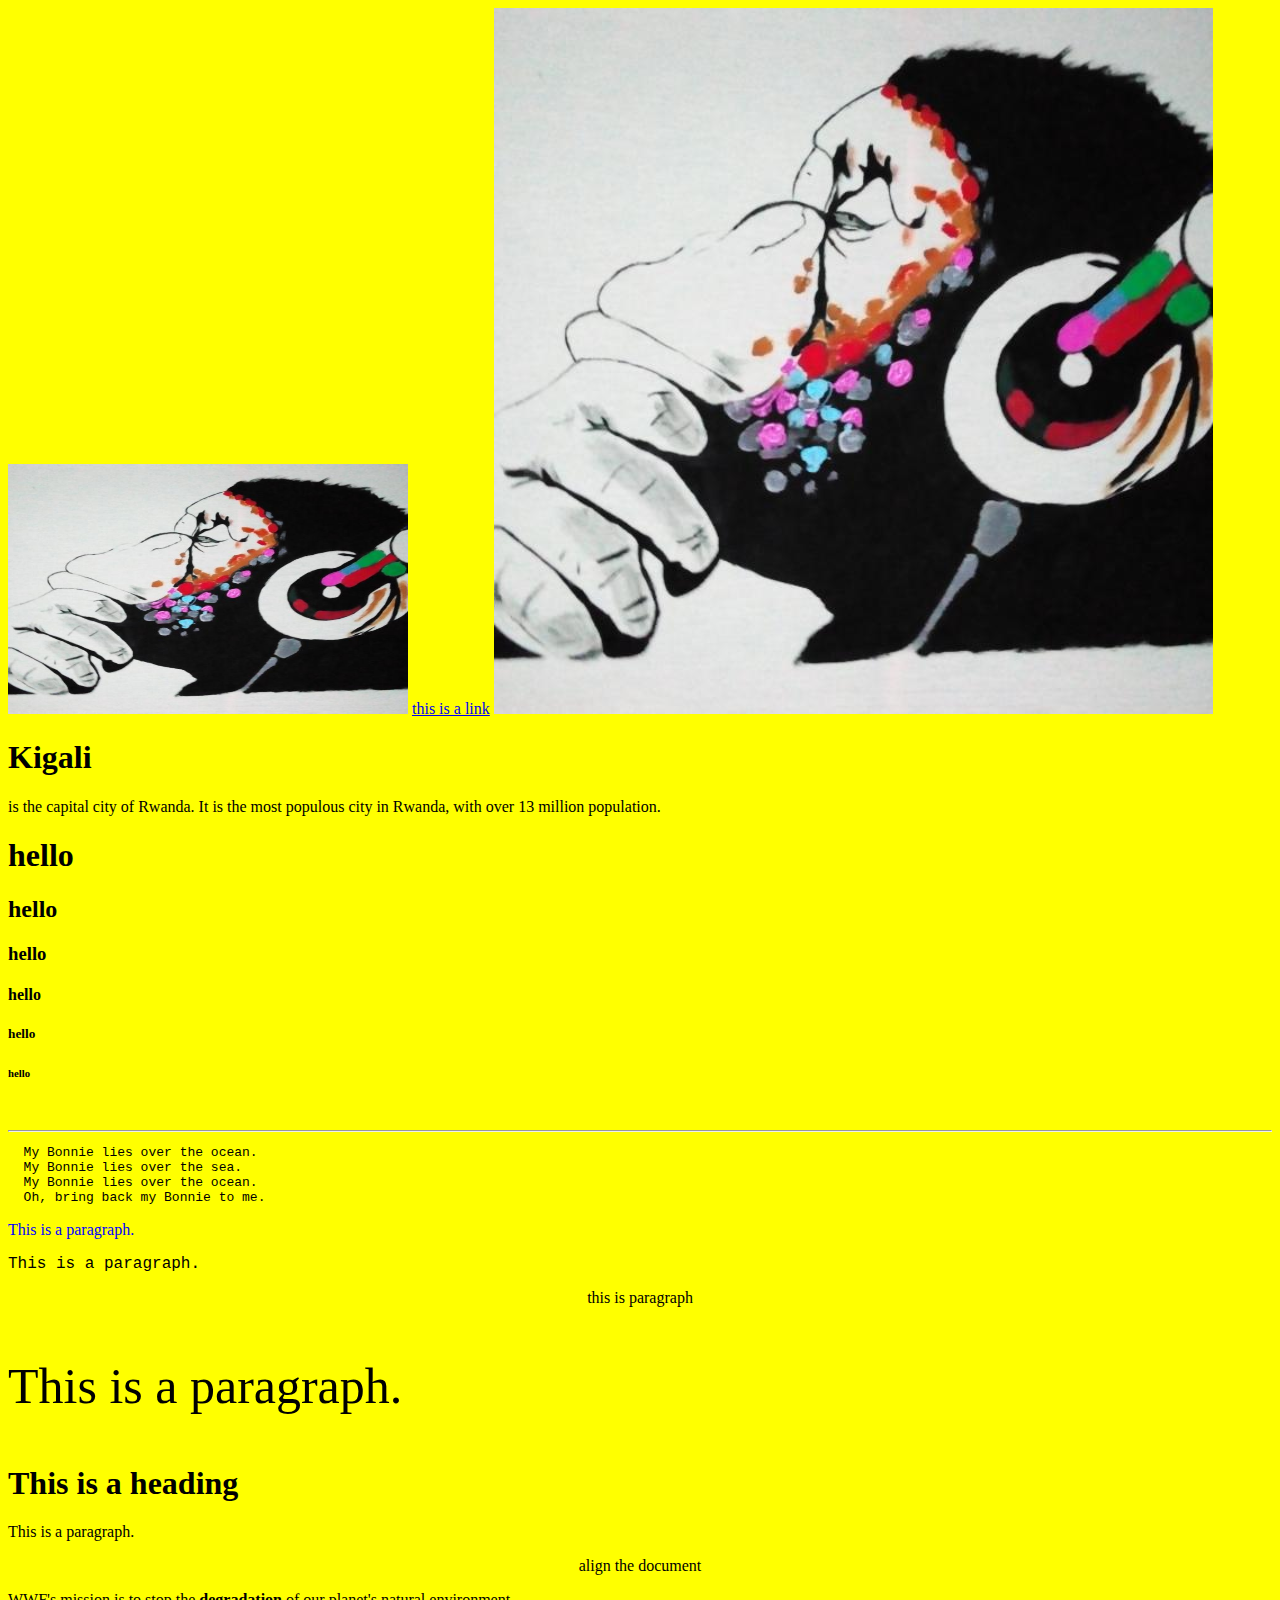
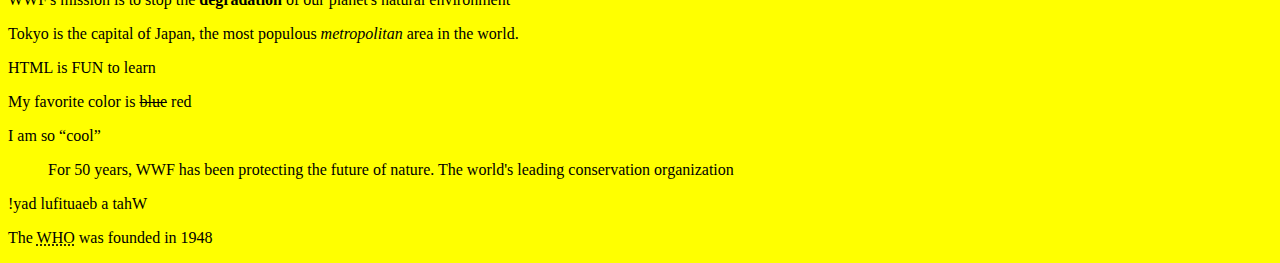
<file: assignment 2.html>
<!DOTYPE html>
<title>assignment of web design</title>
<body>
<img src="ikigagi.png" height="250" width="400"></img>
<a href="code1.html">this is a link</a>
<img src="ikigagi.png"></img>
<p><h1>Kigali</h1> is the capital city of Rwanda. It is the most populous city in Rwanda, with  over 13 million population.</p>
<h1>hello</h1>
<h2>hello</h2>
<h3>hello</h3>
<h4>hello</h4>
<h5>hello</h5>
<h6>hello</h6><br>
<hr>
<pre>
  My Bonnie lies over the ocean.
  My Bonnie lies over the sea.
  My Bonnie lies over the ocean.
  Oh, bring back my Bonnie to me.
</pre>
<p style="color:blue;">This is a paragraph.</p>
<p style="font-family:courier;">This is a paragraph.</p>
<p align="center">this is paragraph</p>
<p style="font-size:50px;">This is a paragraph.</p>
<body style="background-color:yellow;">
<h1>This is a heading</h1>
<p>This is a paragraph.</p></body>
<p style="text-align:center;">align the document</p>
<p>WWF's mission is to stop the <strong>degradation</strong> of our planet's natural environment</p>
<p>Tokyo is the capital of Japan, the most populous <em>metropolitan</em> area in the world.</p>
<p>HTML is <mark>FUN</mark> to learn</p>
<p>My favorite color is <del>blue</del> red</p>
<p> I am so <q>cool</q></p>
<blockquote cite="http://www.worldwildlife.org/who/index.html">
For 50 years, WWF has been protecting the future of nature. The world's leading conservation organization</blockquote>
<bdo dir="rtl">What a beautiful day!</bdo>
<p>The <abbr title="World Health Organization"> WHO</abbr> was founded in 1948</p>
</body>
</html>
</file>
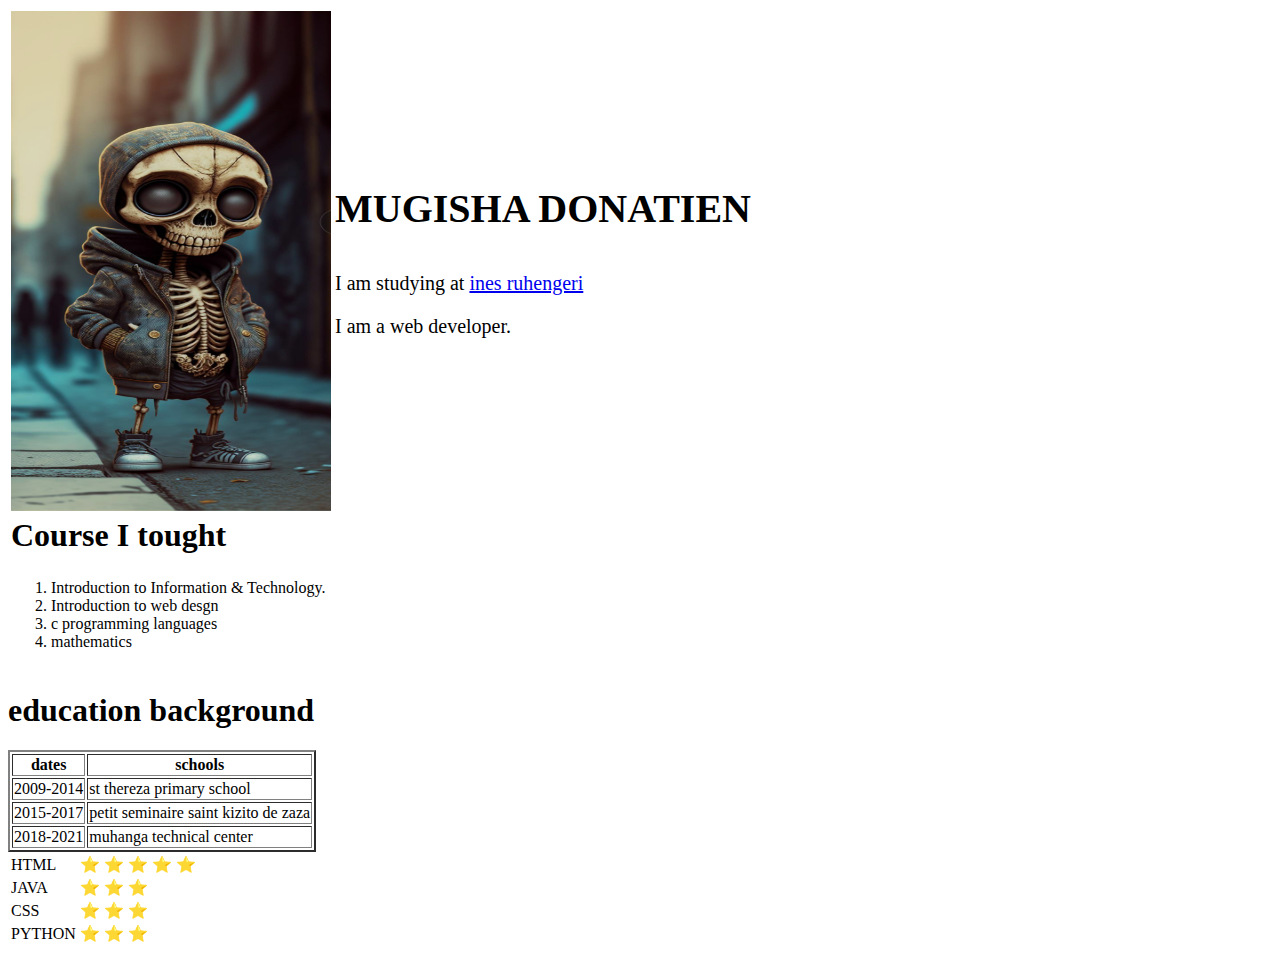
<file: assignment 4.html>
<DOC!TYPE html>
<html>
<head>
<title>my cv and resumes</title>
<meta charset="utf-8">
<meta name="viewpoint" content="width=device-width, initial-scale=1">
</head>
<body>
<table border="0">
	<tr>
		<td><img src="cv.jpg" width="320px" height="500px"></td>

		<td><p style="font-size: 40px;"><b>MUGISHA DONATIEN</b></p>
			<p style="font-size: 20px;">I am studying at <a href="ines.ac.rw">ines ruhengeri</a></p>
			<p style="font-size: 20px;">I am a web developer.</p>
		</td>
	</tr>
</table>
<table border="0">
	<tr>
		<td><h1><b>Course I tought</b></h1></td>
	</tr>
	<tr>
		<td>
			<ol>
				<li>Introduction to Information & Technology.</li>
				<li>Introduction to web desgn</li>
				<li>c programming languages</li>
				<li>mathematics</li>
			</ol>
		</td>
	</tr>
</table>
<table border="2">
	<h1><b>education background</b></h1>
	<tr>
		<th>dates</th>
		<th>schools</th>
	</tr>
	<tr>
		<td>2009-2014</td>
		<td>st thereza primary school</td>
	</tr>
	<tr>
		<td>2015-2017</td>
		<td> petit seminaire saint kizito de zaza</td>
	</tr>
	<tr>
		<td>2018-2021</td>
		<td>muhanga technical center</td>
	</tr>
</table>
<table boarder="1">
	<tr>
		<td>HTML</td>
		<td>&#11088</td>
		<td>&#11088</td>
		<td>&#11088</td>
		<td>&#11088</td>
		<td>&#11088</td>
	</tr>
    <tr>
		<td>JAVA</td>
		<td>&#11088</td>
		<td>&#11088</td>
		<td>&#11088</td>

</tr>
<tr>
	<td>CSS</td>
		<td>&#11088</td>
		<td>&#11088</td>
		<td>&#11088</td>
</tr>
<tr>
		<td>PYTHON</td>
		<td>&#11088</td>
		<td>&#11088</td>
        <td>&#11088</td>
</tr>
</body>
</html>
</file>
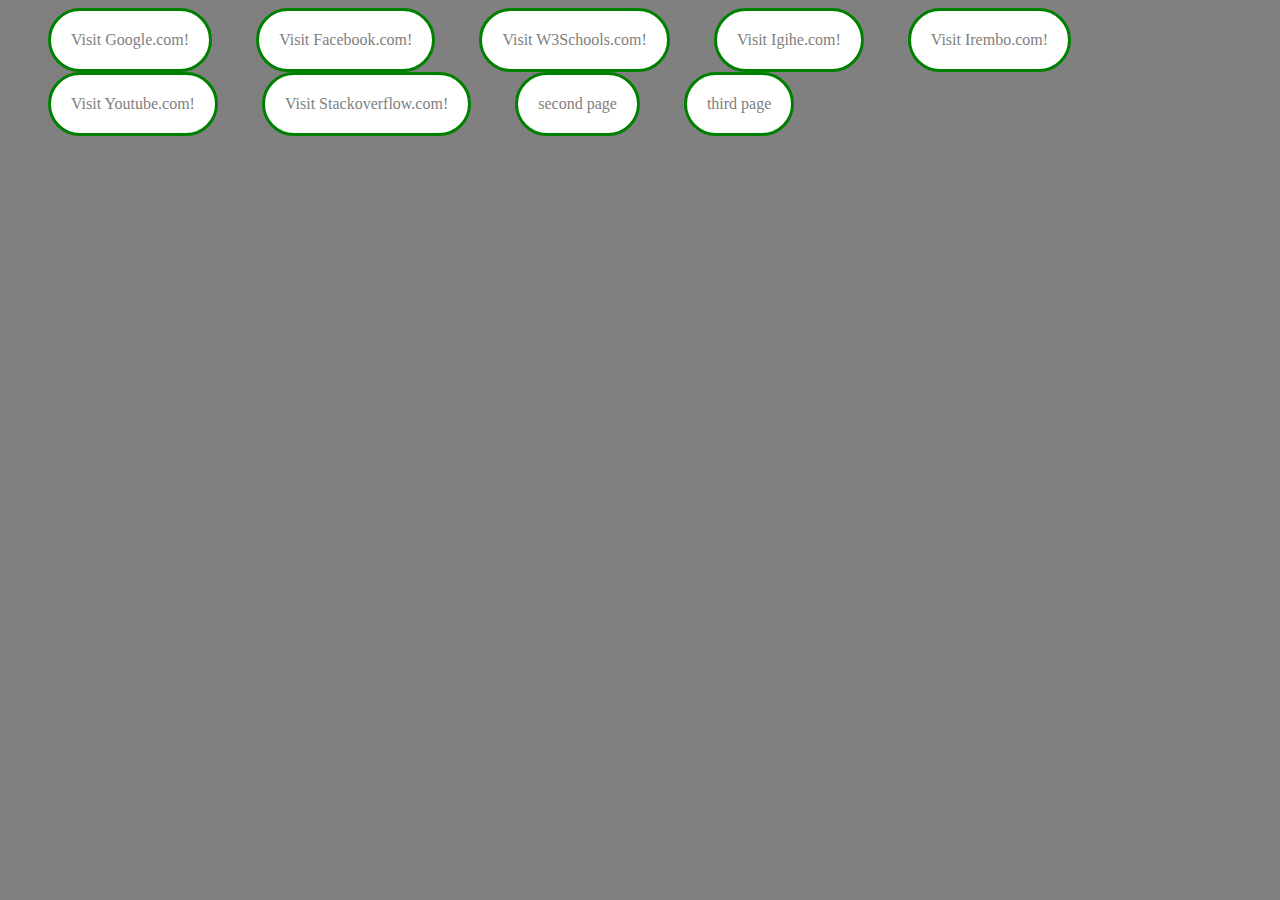
<file: assignment 5.html>
<!DOCTYPE html>
<html>
<head>
	<meta charset="utf-8">
	<meta name="viewport" content="width=device-width, initial-scale=1">
	<title>Assigniment</title>
	<style type="text/css">

a {
  color: hotpink;
  text-decoration: none;
  background-color:darkgreen;
  color:gray;
  padding: 14px 25px;
  text-align: center;
 display: inline-block;
 padding:20px;
 margin-left:40px;
 border-radius:50px;
 font-style:Copperplate Gothic Bold;
}


a:link, a:visited {
  background-color: white;
  border: 3px solid green;
  text-align: center;
  text-decoration: none;
  display: inline-block;
}


a:hover, a:active {
  background-color:black;
}
		</style>
</head>
<body bgcolor="gray">


	<a href="https://www.google.com/">Visit Google.com!</a>
	<a href="https://www.w3schools.com/">Visit Facebook.com!</a>
	<a href="https://www.w3schools.com/">Visit W3Schools.com!</a>
	<a href="https://www.w3schools.com/">Visit Igihe.com!</a>
	<a href="https://www.w3schools.com/">Visit Irembo.com!</a>
	<a href="https://www.w3schools.com/">Visit Youtube.com!</a>
	<a href="https://www.w3schools.com/">Visit Stackoverflow.com!</a>
	<a href="second page.html">second page</a>
<a href="thridpage.html">third page</a>
</body>
</html>
</file>
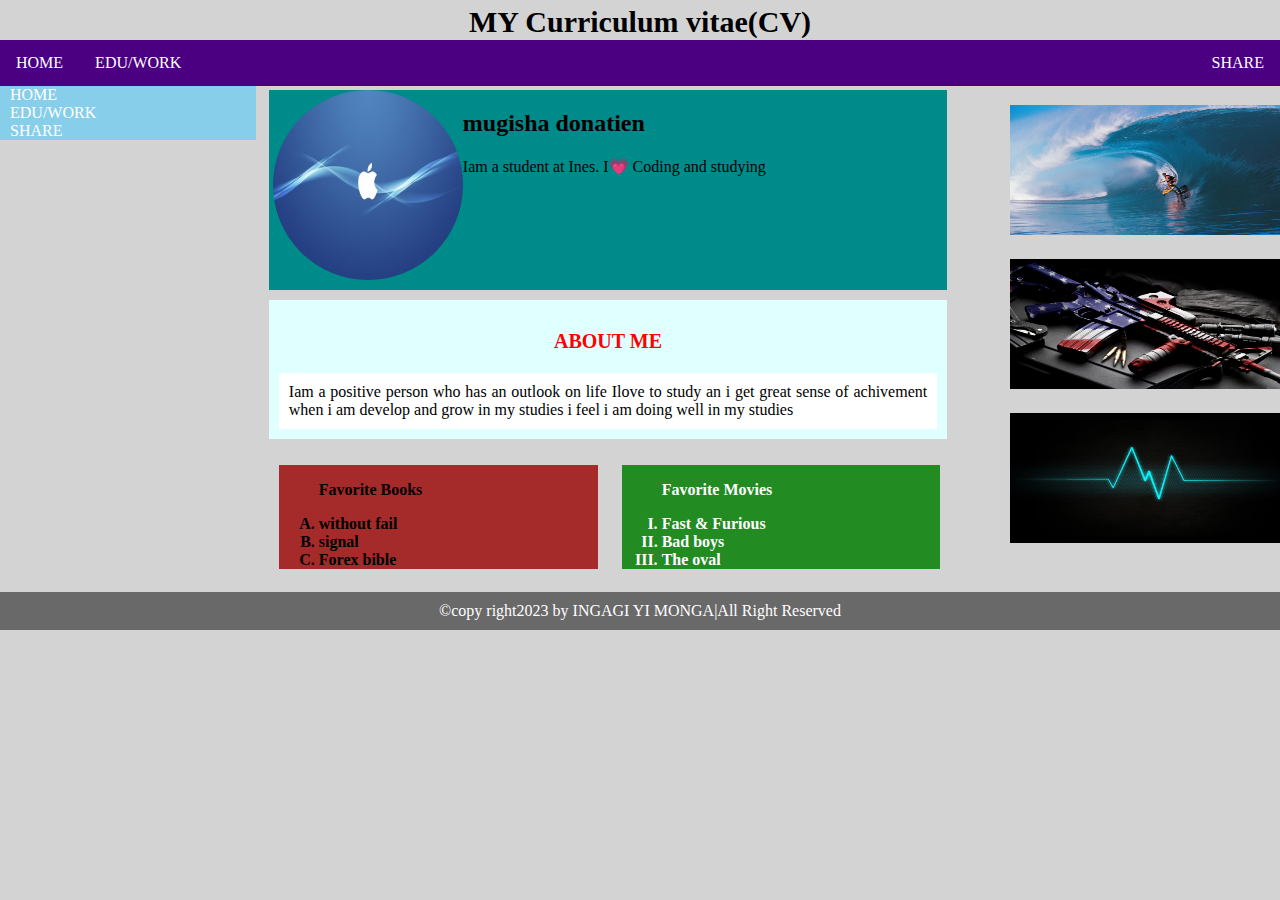
<file: assignment 6.html>
<!DOCTYPE html>
<html>
<head>
	<meta charset="utf-8">
	<meta name="viewport" content="width=device-width, initial-scale=1">
	<title>MY Page</title>
	<link rel="stylesheet" type="text/css" href="style.css">
</head>
<body>
<div class="header"><p> MY Curriculum vitae(CV)</p></div>
<nav class="horizontal">
	<ul id="nav_ul">
		<li><a href="para.html">HOME</a></li>
		<li><a href="static.html">EDU/WORK</a></li>
		<li style="float: right;"><a href="shade.html">SHARE</a></li>
		
	</ul>
</nav>
<nav class="aside">
	<ul>
		<li><a href="para.html">HOME</a></li>
		<li><a href="static.html">EDU/WORK</a></li>
		<li><a href="shade.html">SHARE</a></li>
		
	</ul>
</nav>
<div class="fprofile"> <img src="ipo.jpg" class="profile"><h2>mugisha donatien</h2> <p>Iam a student at Ines. I&#128151; Coding and studying</p></div>
<div class="about"> <p style="text-align: center; color: red; font-weight: bold; font-size: 20px;">ABOUT ME</p> <div style="background-color: white; padding: 10px;"> 
Iam a positive person who has an outlook on life Ilove to study 
an i get great sense of achivement when i am develop and grow in my studies
i feel i am doing well in my studies
</div></div>
<div class="lis">
	<ol class="fst">
		<p>Favorite Books</p>
		<li>without fail</li>
		<li>signal</li>
		<li>Forex bible</li>
	</ol>
	
	<ol class="scd"><p>Favorite Movies</p>
		<li>Fast & Furious</li>
		<li>Bad boys</li>
		<li>The oval</li>
	</ol>
</div>

<div id="lol">

<img src="13.jpg" id="kk">
<img src="23.jpg" id="kkk">
<img src="15.jpg" id="kkhh">
</div>

<footer>&copy;copy right2023 by INGAGI YI MONGA|All Right Reserved</footer>
</body>
</html>
</file>
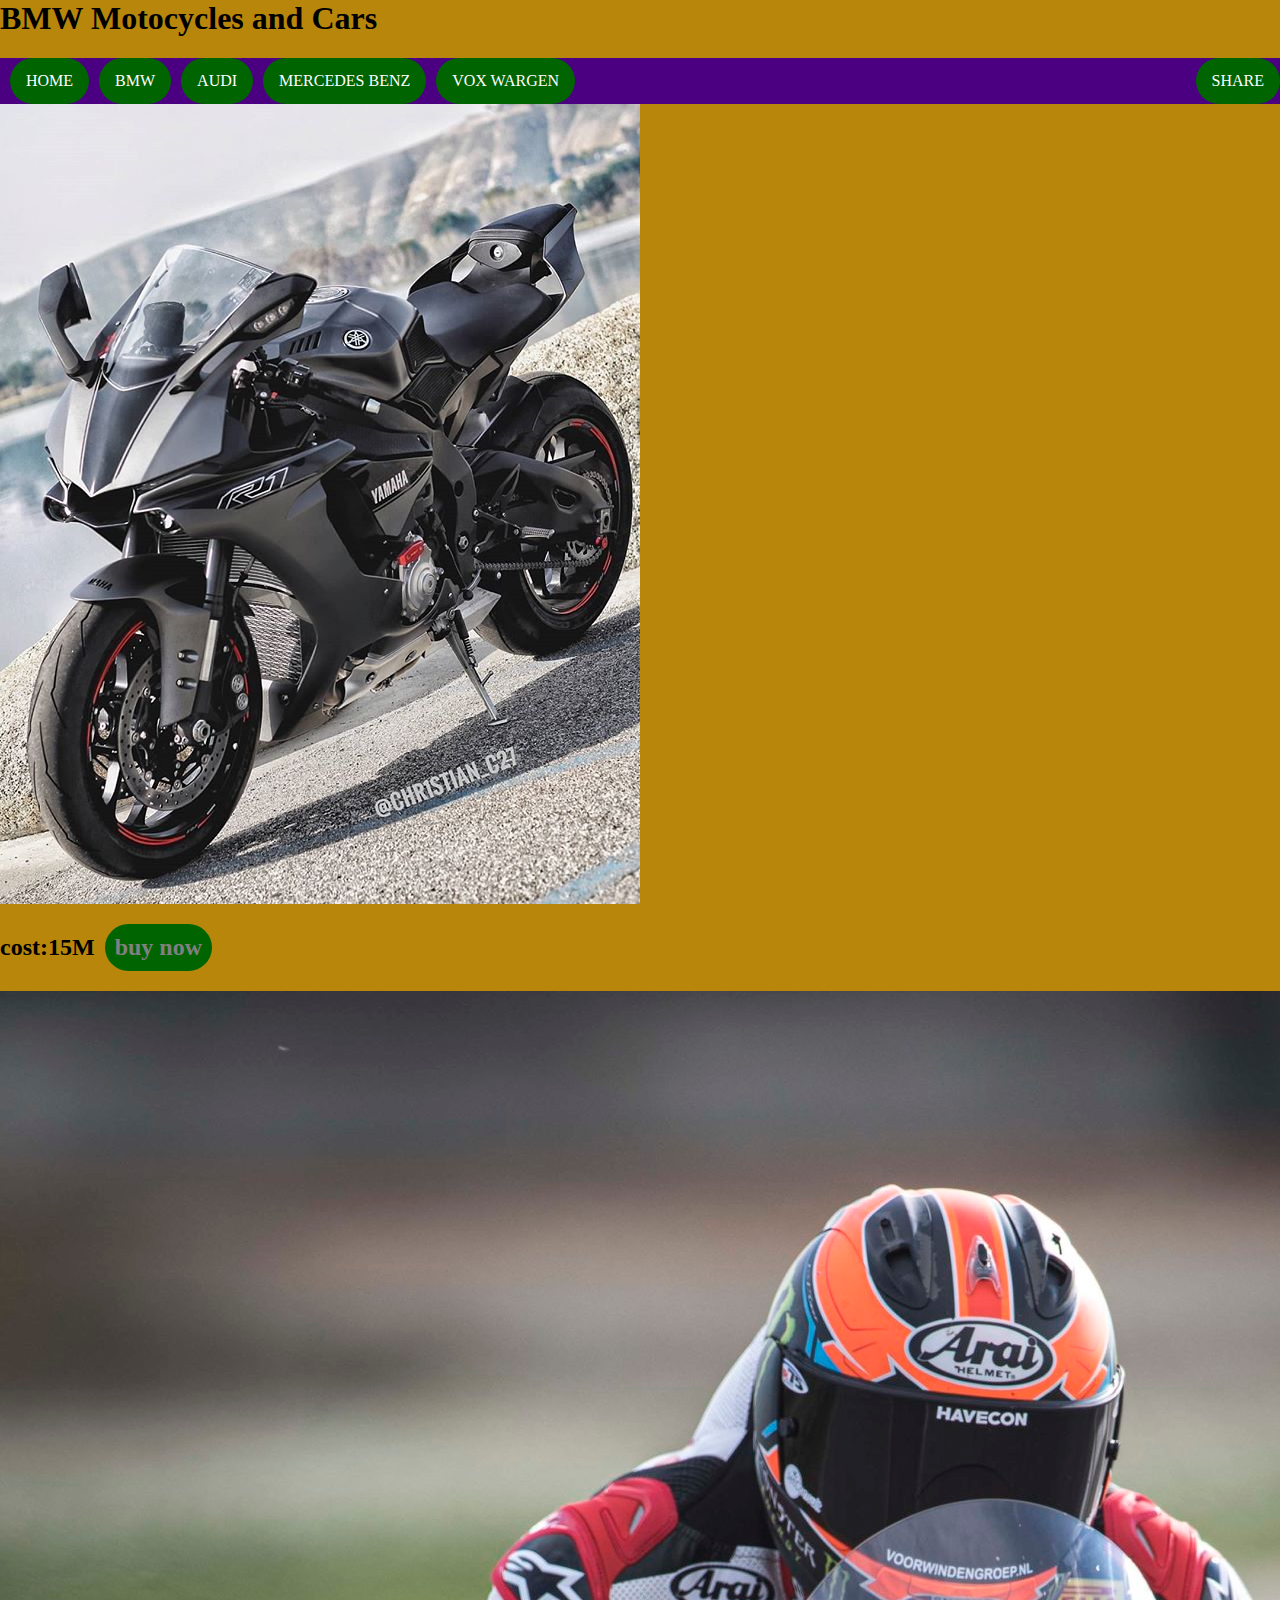
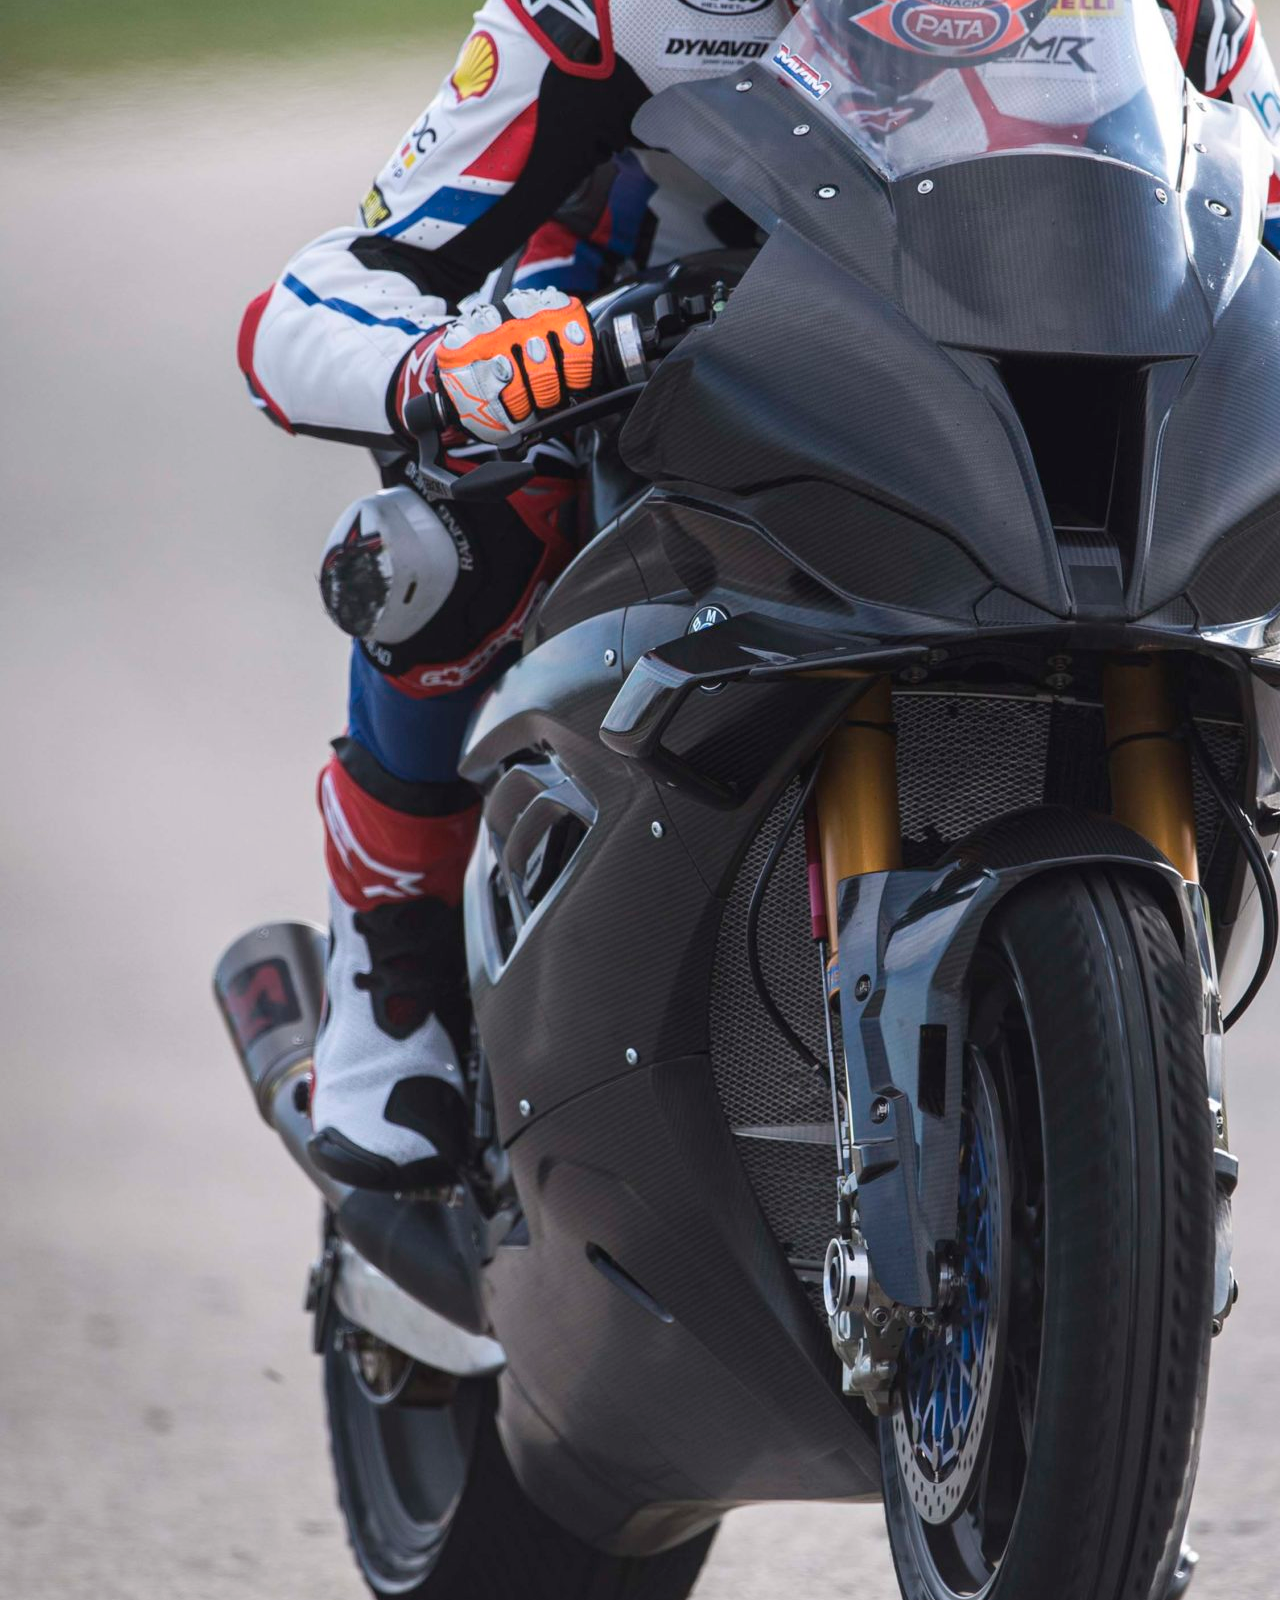
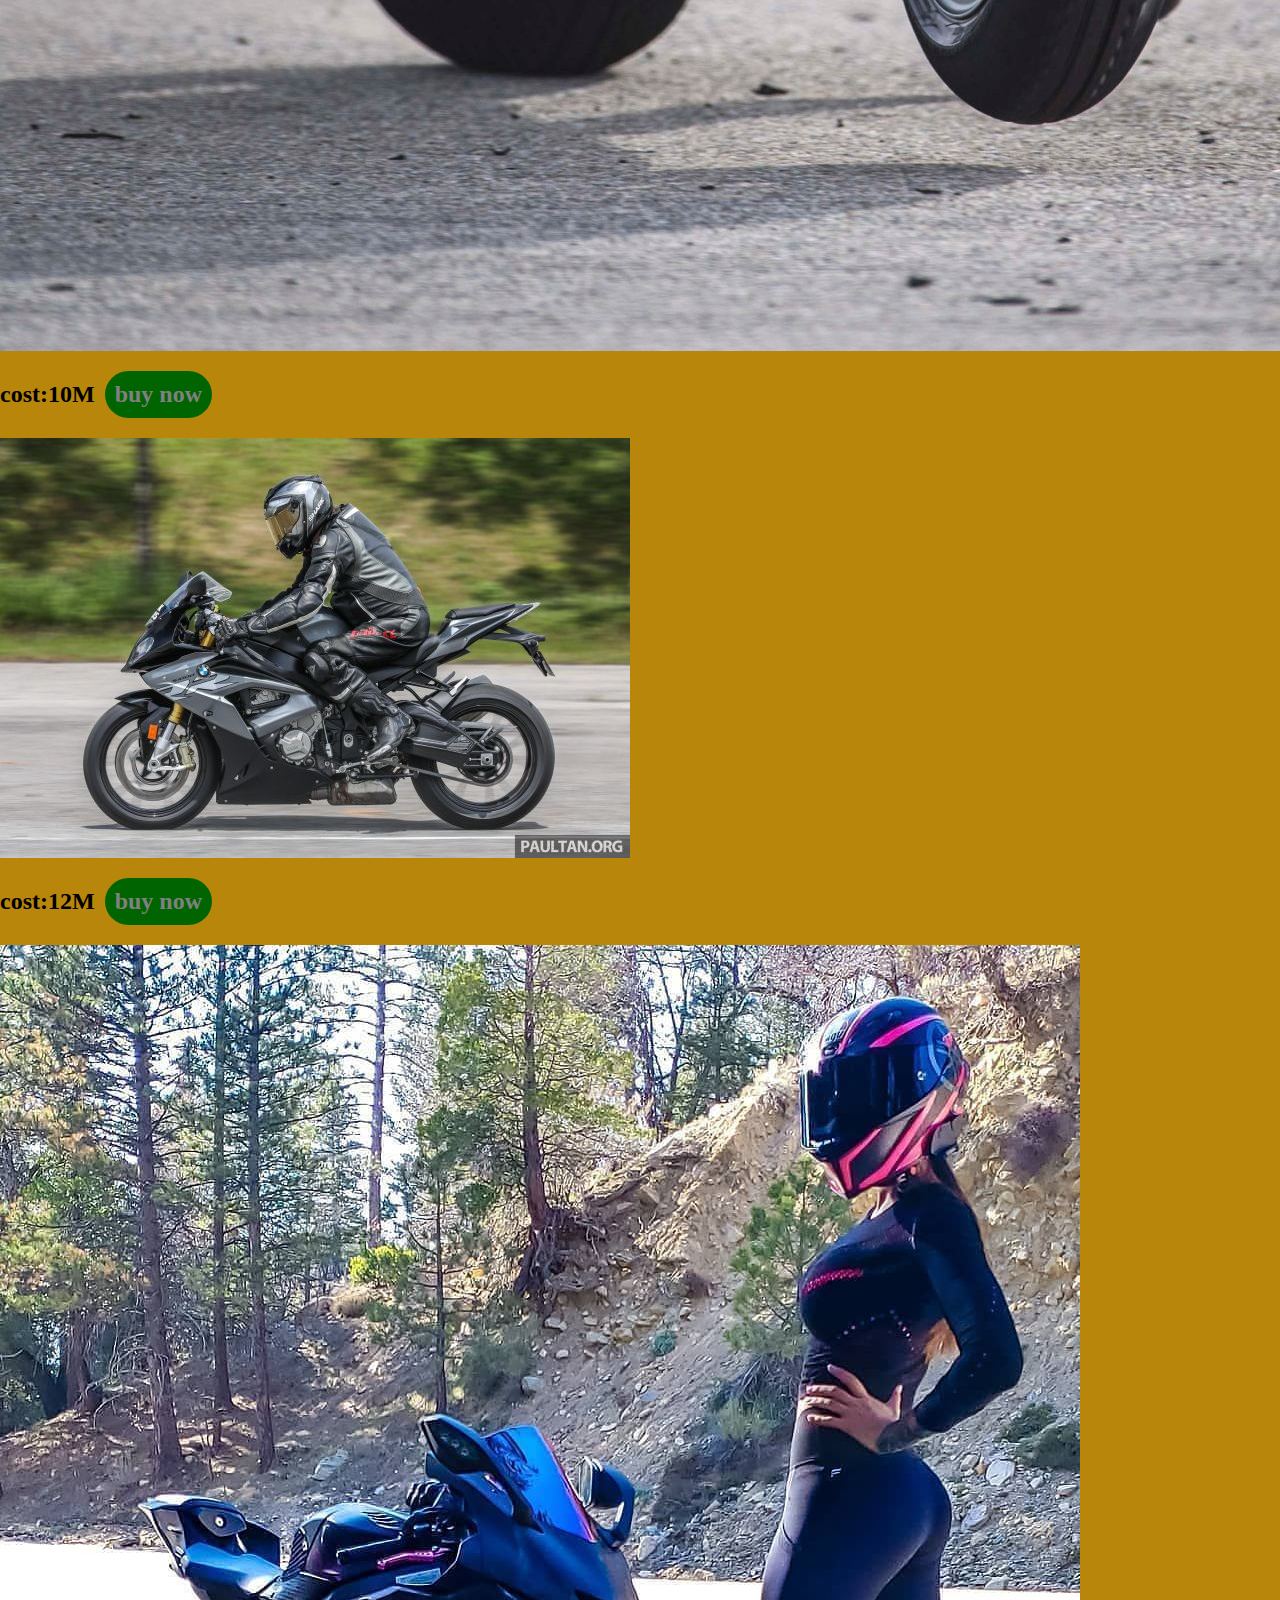
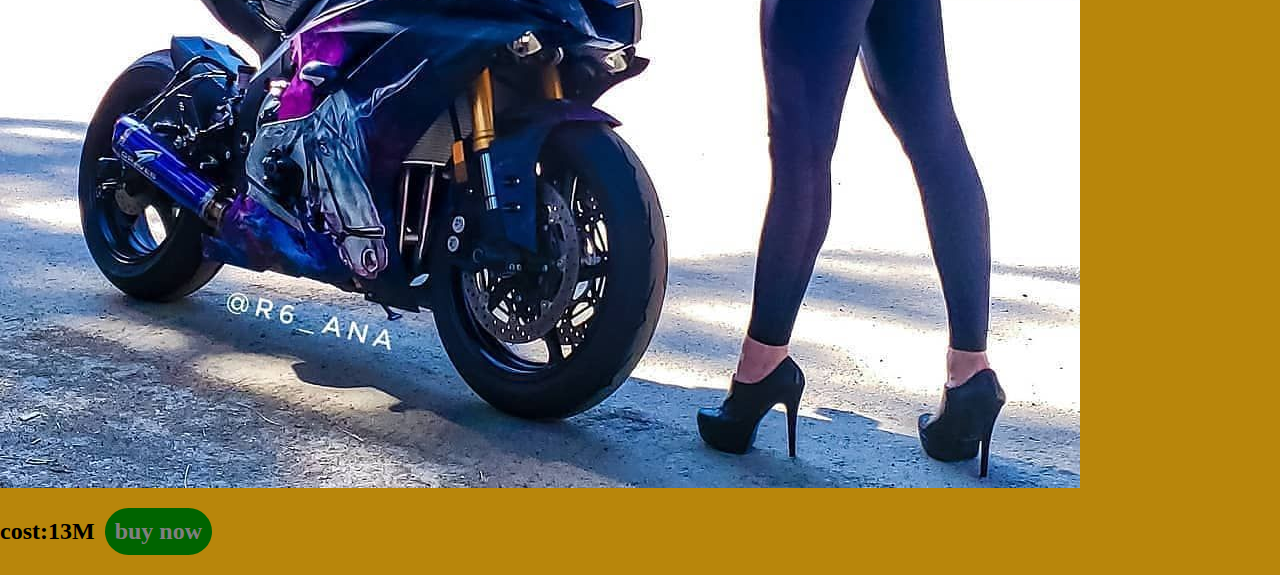
<file: bmw.html>
<html>
<head>
<style>
	body{
	margin: 0px;
	padding: 0px;
	background-color: darkgoldenrod;
}
	.header{
	margin-top: -40px;
	padding: 0px;
	background:royalblue;
	height: 50px;
	font-weight: bold;
	text-align: center;
}
.header > p{
	padding: 15px;
	font-size: 30px;
}
#nav_ul{
  list-style-type: none;
  margin: 0;
  padding: 0;
  overflow: hidden;
  background: indigo;
}


#nav_ul a:hover {
  background-color:yellow;
  color: black;
}

#nav_ul>li {
  float: left;
}

#nav_ul>li a {
  display:block;
  color: white;
  text-align: center;
  padding: 14px 16px;
  text-decoration: none;
}
#cas{
	background-color: darkgoldenrod;
	margin-left:1000px;
	margin-top:-580px;
	
}
#kk{
	width:300px;
	height: 150px;
	padding:10px;
	margin-top:60px;
}
#kkk{
	width:300px;
	height:150px;
	padding:40px;
}
#kkkk{
	width:300px;
	height:150px;
	padding:40px;
}
#kkkkk{
	width:300px;
	height:150px;
	padding:40px;
}

a {
  color: hotpink;
  text-decoration: none;
  background-color:darkgreen;
  color:gray;
  padding: 15px 25px;
  text-align: center;
 display: inline-block;
 padding:10px;

 margin-left:10px;
 border-radius:50px;
 font-style:Copperplate Gothic Bold;
}
#fprole{
	width:300px;
	height: 150px;
	padding:10px;
	margin-top:-160px;

}

</style>
</head>
<body>

	<h1><b>BMW Motocycles and Cars</b></h1>
	<nav class="horizontal">
	<ul id="nav_ul">
		<li><a href="home.html">HOME</a></li>
		<li><a href="bmw.html">BMW</a></li>
		<li><a href="audi.html">AUDI</a></li>
		<li><a href="mc.html">MERCEDES BENZ</a></li>
		<li><a href="vw.html">VOX WARGEN</a></li>
		<li style="float: right;"><a href="share.html">SHARE</a></li>
		
	</ul>
</nav>
	 						<div class="fprole"> <img src="bmw3.jpg" class="prole"><h2><b>cost:15M<a href="buynow.html">buy now</a></b></h2>
	 						<div class="fprole"> <img src="bmw2.jpg" class="prole"><h2><b>cost:10M<a href="buynow.html">buy now</a></b></h2></div>
	 						<div class="fprole"> <img src="bmw1.jpg" class="prole"><h2><b>cost:12M<a href="buynow.html">buy now</a></b></h2></div>
	 						<div class="fprole"> <img src="bmw4.jpg" class="prole"><h2><b>cost:13M<a href="buynow.html">buy now</a></b></h2></div></div>
	 							
	</body>
</html>
</file>
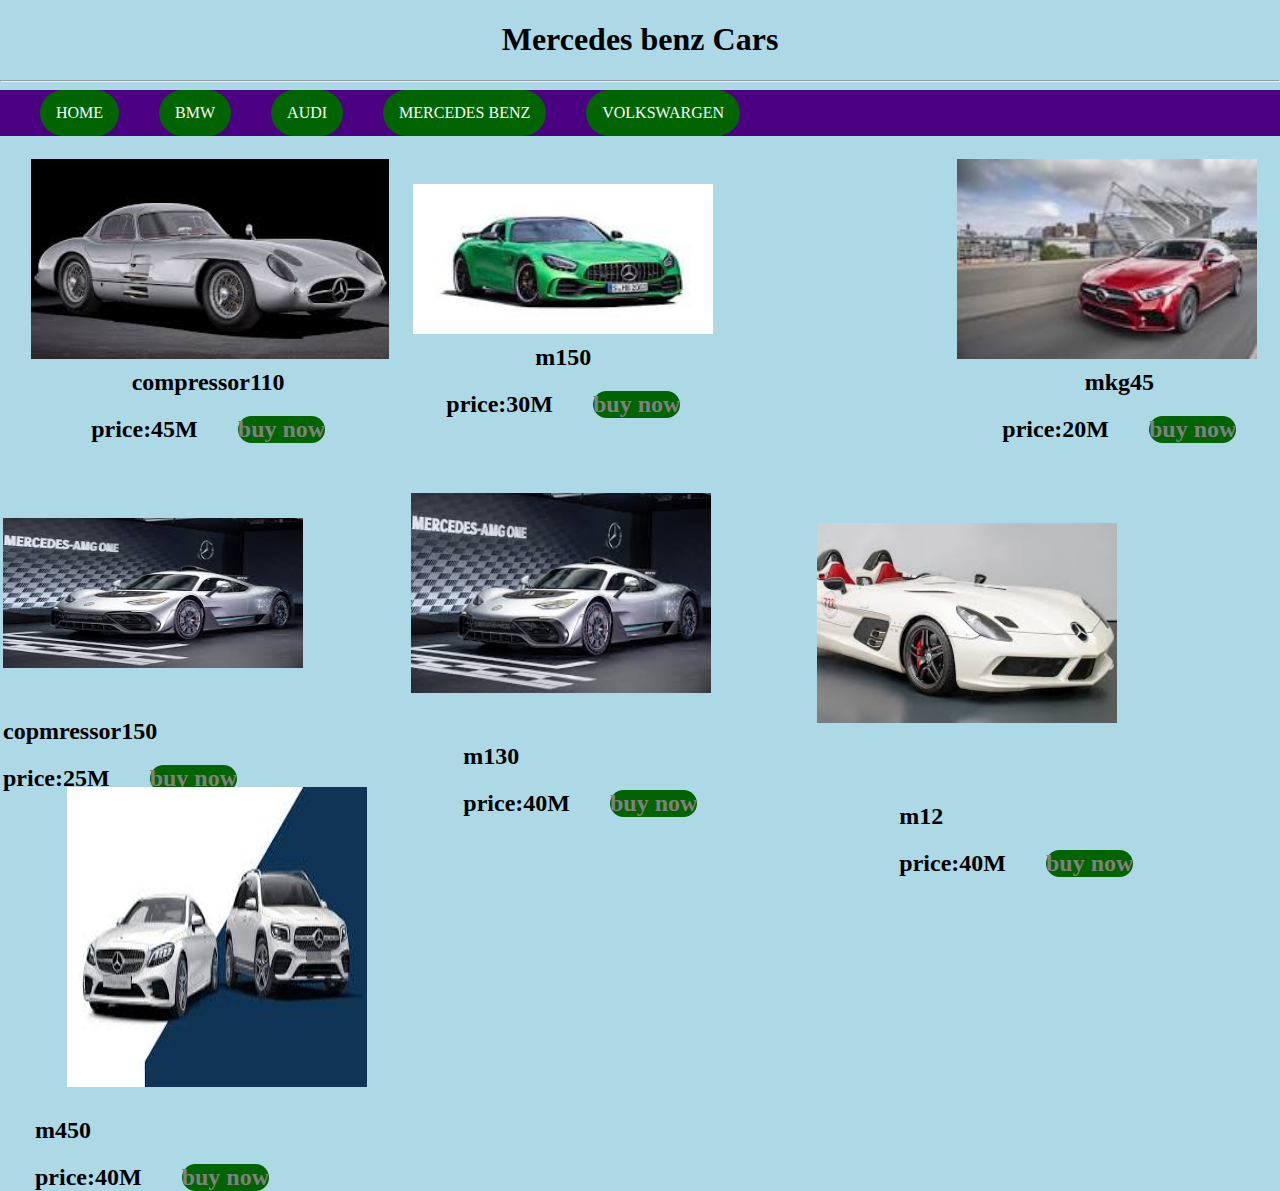
<file: mc.html>
<!DOCTYPE html>
<html>
<head>
	<meta charset="utf-8">
	<meta name="viewport" content="width=device-width, initial-scale=1">
	<title></title>
	<style type="text/css">
		body{
			background-image: sunrise;
	margin: 0px;
	padding: 0px;
	background-color: lightblue;
}
	.header{
	margin-top: -40px;
	padding: 0px;
	background:royalblue;
	height: 50px;
	font-weight: bold;
	text-align: center;
}
.header > p{
	padding: 15px;
	font-size: 30px;
	text-align: center;
}
#nav_ul{
  list-style-type: none;
  margin: 0;
  padding: 0;
  overflow: hidden;
  background: indigo;
}


#nav_ul a:hover {
  background-color:yellow;
  color: black;
}

#nav_ul>li {
  float: left;
}

#nav_ul>li a {
  display:block;
  color: white;
  text-align: center;
  padding: 14px 16px;
  text-decoration: none;
}
.pole{
	height:200px;
	width: 100;
	float: left;
	padding: 10px;
	margin-left: 4px;
}
.zigga{
	width: 300px;
	height: 150px;
	float: left;
    padding:10px;
    margin-left:-10px;
}
.iwobi{
	width: 300px;
	height: 150px;
	float: left;
	padding: 50px;
	margin-left: -50px;
}
.pop{
	width: 300px;
	height: 200px;
	float: right;
	padding: 10px;
	margin-right: 2px;
}
.ink{
	width: 300px;
	height: 200px;
	float: right;
	padding: 50px;
	margin-right: 2px;
}
.kd{
	width: 300px;
	height: 200px;
	float: right;
	padding: 80px;
	margin-right: 2px;
}
.dk{
	width: 300px;
	height: 300px;
	float: left;
	padding: 30px;
	margin-left: 2px;
}
a {
  color: hotpink;
  text-decoration: none;
  background-color:darkgreen;
  color:gray;
  padding: 14px 25px;
  text-align: center;
 display: inline-block;
 padding:0px;
 margin-left:40px;
 border-radius:50px;
 font-style:Copperplate Gothic Bold;
}


</style>
</head>
<body>
	<h1 align="center"><b>Mercedes benz Cars</b></h1>
	<hr>
	<nav class="horizontal">
	<ul id="nav_ul">
		<li><a href="home.html">HOME</a></li>
		<li><a href="bmw.html">BMW</a></li>
		<li><a href="audi.html">AUDI</a></li>
		<li><a href="mc.html">MERCEDES BENZ</a></li>
		<li><a href="vw.html">VOLKSWARGEN</a></li>
		</ul>
</nav>
	<table >
	<tr>
	 						<th><div class="pole"> <img src="mc8.jpg" class="pole"><h2><b>compressor110<b><br></h2><h2><b>price:45M<a href="buynow.html">buy now</a></b></h2></div></th>
	 						<th><div class="zigga"> <img src="mc2.jpg" class="zigga"><h2><b>m150<b><br></h2><h2><b>price:30M<a href="buynow.html">buy now</a></b></h2></div></th>
	 						<th><div class="pop"> <img src="mc3.jpg" class="pop"><h2><b>mkg45<b><br></h2><h2><b>price:20M<a href="buynow.html">buy now</a></b></h2></div></th></tr>
	 				<tr>    <td><div class="iwobi"> <img src="mc4.jpg" class="iwobi"><h2><b>copmressor150<b><br></h2><h2><b>price:25M<a href="buynow.html">buy now</a></b></h2></div></td>
	 						<td><div class="ink"> <img src="mc4.jpg" class="ink"><h2><b>m130<b><br></h2><h2><b>price:40M<a href="buynow.html">buy now</a></b></h2></div></div></td>
	 						<td><div class="kd"> <img src="mc10.jpg" class="kd"><h2><b>m12<b><br></h2><h2><b>price:40M<a href="buynow.html">buy now</a></b></h2></div></div></td></tr>
	 						<tr>
	 						<td><div class="dk"> <img src="mc7.jpg" class="dk"><h2><b>m450<b><br></h2><h2><b>price:40M<a href="buynow.html">buy now</a></b></h2></div></div></td></tr>
	 						
</table>
</body>
</html>
</file>
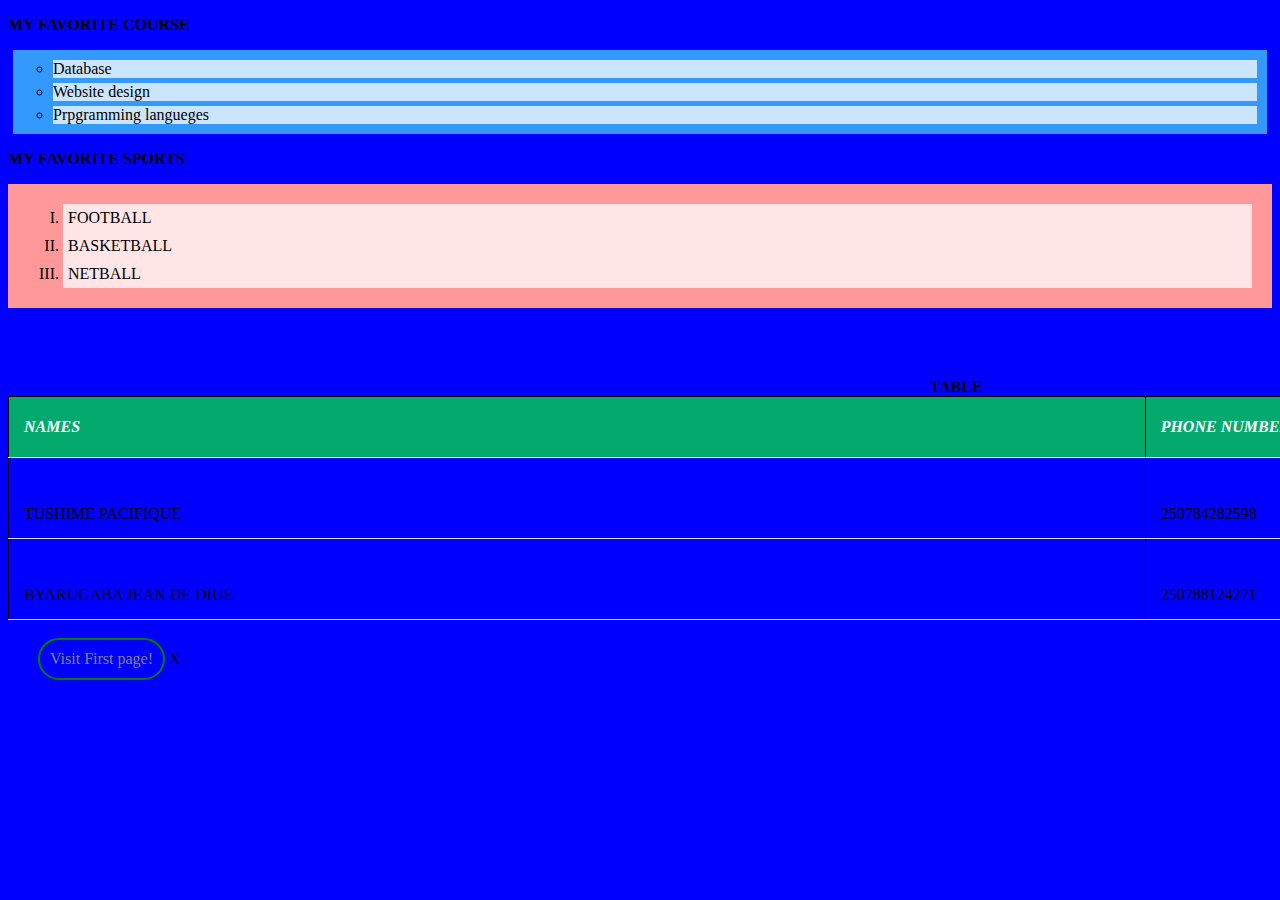
<file: Second page.html>
<!DOCTYPE html>
<html>
<head>
	<meta charset="utf-8">
	<meta name="viewport" content="width=device-width, initial-scale=1">
	<title>ON THE PAGE</title>
	<style type="text/css">

		ul{
  list-style-type: circle;
  background: #3399ff;
  margin:5px;
  padding:5px;

}
		

ul li {
  background: #cce5ff;
  margin: 5px;
  margin-left: 35px;
}


ol {
  list-style-type: upper-roman;
  background: #ff9999;
  padding: 20px;

}



ol li {
  background: #ffe5e5;
  padding: 5px;
  margin-left: 35px;
}


table, th, td {
  border: 1px solid black;
}

table {
  width: 100%;
   border-collapse: collapse;
   border: 1px solid black;

}
th {
  height:30px;
   text-align: center;
    background-color: #04AA6D;
  color: white;
  font-style: italic;

}
td {
  text-align: center;
  height: 50px;
  vertical-align: bottom;
}

th, td {
  padding: 15px;
  text-align: left;
  border-bottom: 1px solid #ddd;
}




a {
  color: hotpink;
  text-decoration: none;
  background-color:darkgray;
  color:gray;
  padding: 14px 25px;
  text-align: center;
 display: inline-block;
 padding:10px;
 margin-left:30px;
 border-radius:30px;
 font-style:Copperplate Gothic Bold;
}


a:link, a:visited {
  background-color: blue;
  border: 2px solid green;
  text-align: center;
  text-decoration: none;
  display: inline-block;
}


a:hover, a:active {
  background-color:black;
}




	</style>
</head>
<body bgcolor="blue">
<p><b>MY FAVORITE COURSE</b></p>
<ul>
  <li>Database</li>
  <li>Website design</li>
  <li>Prpgramming langueges</li>
</ul>

<p><b>MY FAVORITE SPORTS</b></p>
	<ol>
  <li>FOOTBALL</li>
  <li>BASKETBALL</li>
  <li>NETBALL</li>
</ol><li></li><br><br>


<table style="width:150%">
  <caption><b>TABLE</b></caption>
  <tr>
    <th><b>NAMES</b></th>
    <th><b>PHONE NUMBER</b></th>
  </tr>
  <tr>
    <td>TUSHIME PACIFIQUE</td>
    <td>250784282598</td>
  </tr>
  <tr>
    <td>BYARUGABA JEAN DE DIUE</td>
    <td>250788124271</td>
  </tr>
</table><br>




<a href="index.html">Visit First page!</a>
</body>

</html>X
</file>
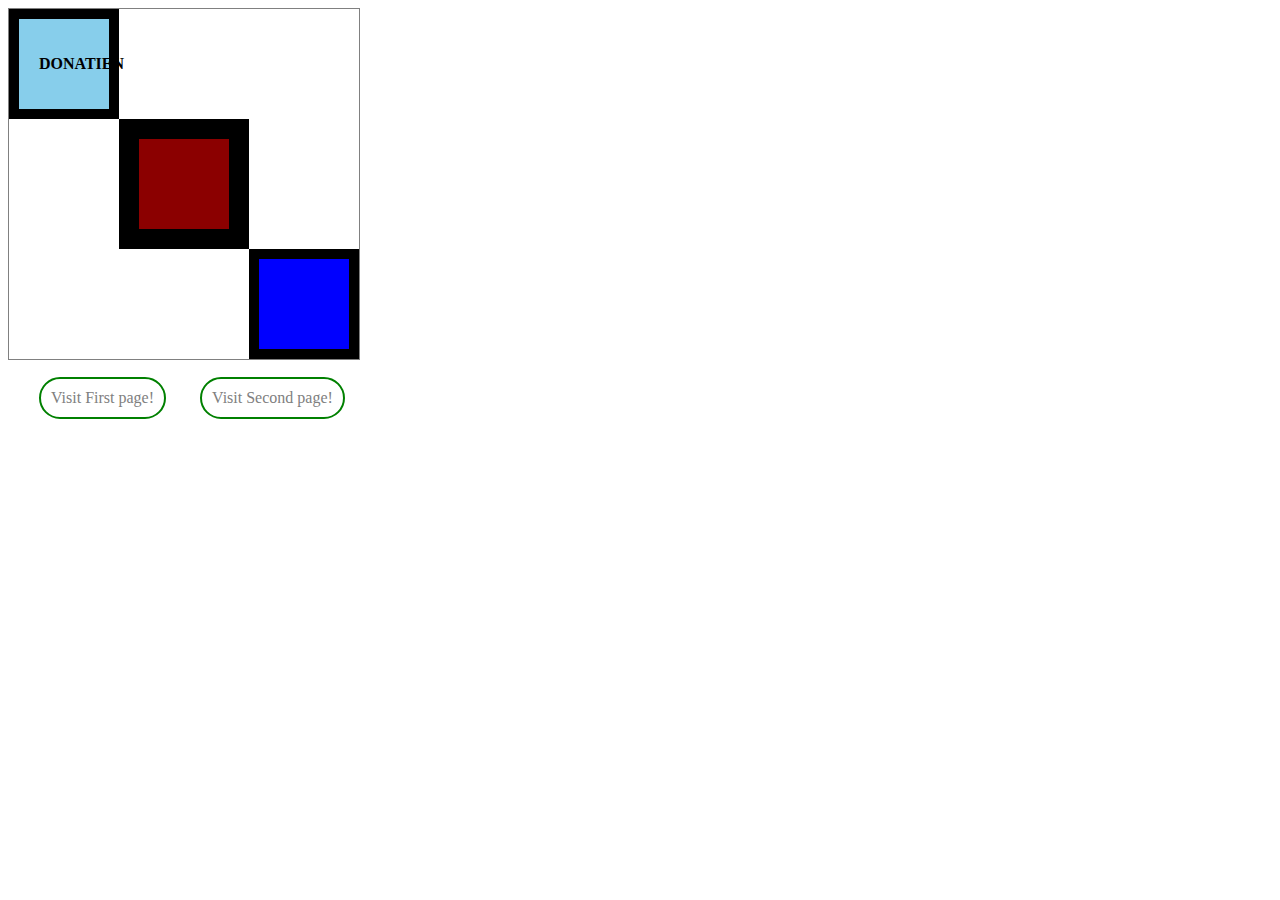
<file: thridpage.html>
<!DOCTYPE html>
<html>
<head>
	<meta charset="utf-8">
	<meta name="viewport" content="width=device-width, initial-scale=1">
	<title>hello</title>

	<style type="text/css">



.hello{
	  border-color: yellow;
     border: 10px solid black;
     padding: 20px;
     width: 50px;
    height: 50px;
    background-color:skyblue;

}

.hello1{
	  border-color: blue;
     border: 20px solid black;
     padding: 20px;
     width: 50px;
    height: 50px;
    margin-bottom:20px;
    margin-left:110px;
    background-color:darkred;
}


#hhh{
	  border-color: gray;
     border: 10px solid black;
     padding: 20px;
     width: 50px;
    height: 50px;
    margin-top:-20px;
    margin-left:240px;
    background-color:blue;
}


.booo{
	  
     border: 1px solid gray;
     padding:0px;
     width: 350px;
    height: 350px;
    background-color:white;

}




a {
  color: hotbrown;
  text-decoration: none;
  background-color:darkgreen;
  color:gray;
  padding: 14px 25px;
  text-align: center;
 display: inline-block;
 padding:10px;
 margin-left:30px;
 border-radius:30px;
 font-style:Copperplate Gothic Bold;
}


a:link, a:visited {
  background-color: white;
  border: 2px solid green;
  text-align: center;
  text-decoration:. none;
  display: inline-block;
}


a:hover, a:active {
  background-color:black;
}




		
</style>
</head>
<body>
<div class="booo">
<div class="hello">
	<p><b>DONATIEN</b></p>
</div>

<div class="hello1"></div>

<div id="hhh"></div><br>


<a href="index.html">Visit First page!</a>

<a href="Second page.html">Visit Second page!</a>
  
</div>

</body>
</html>
</file>
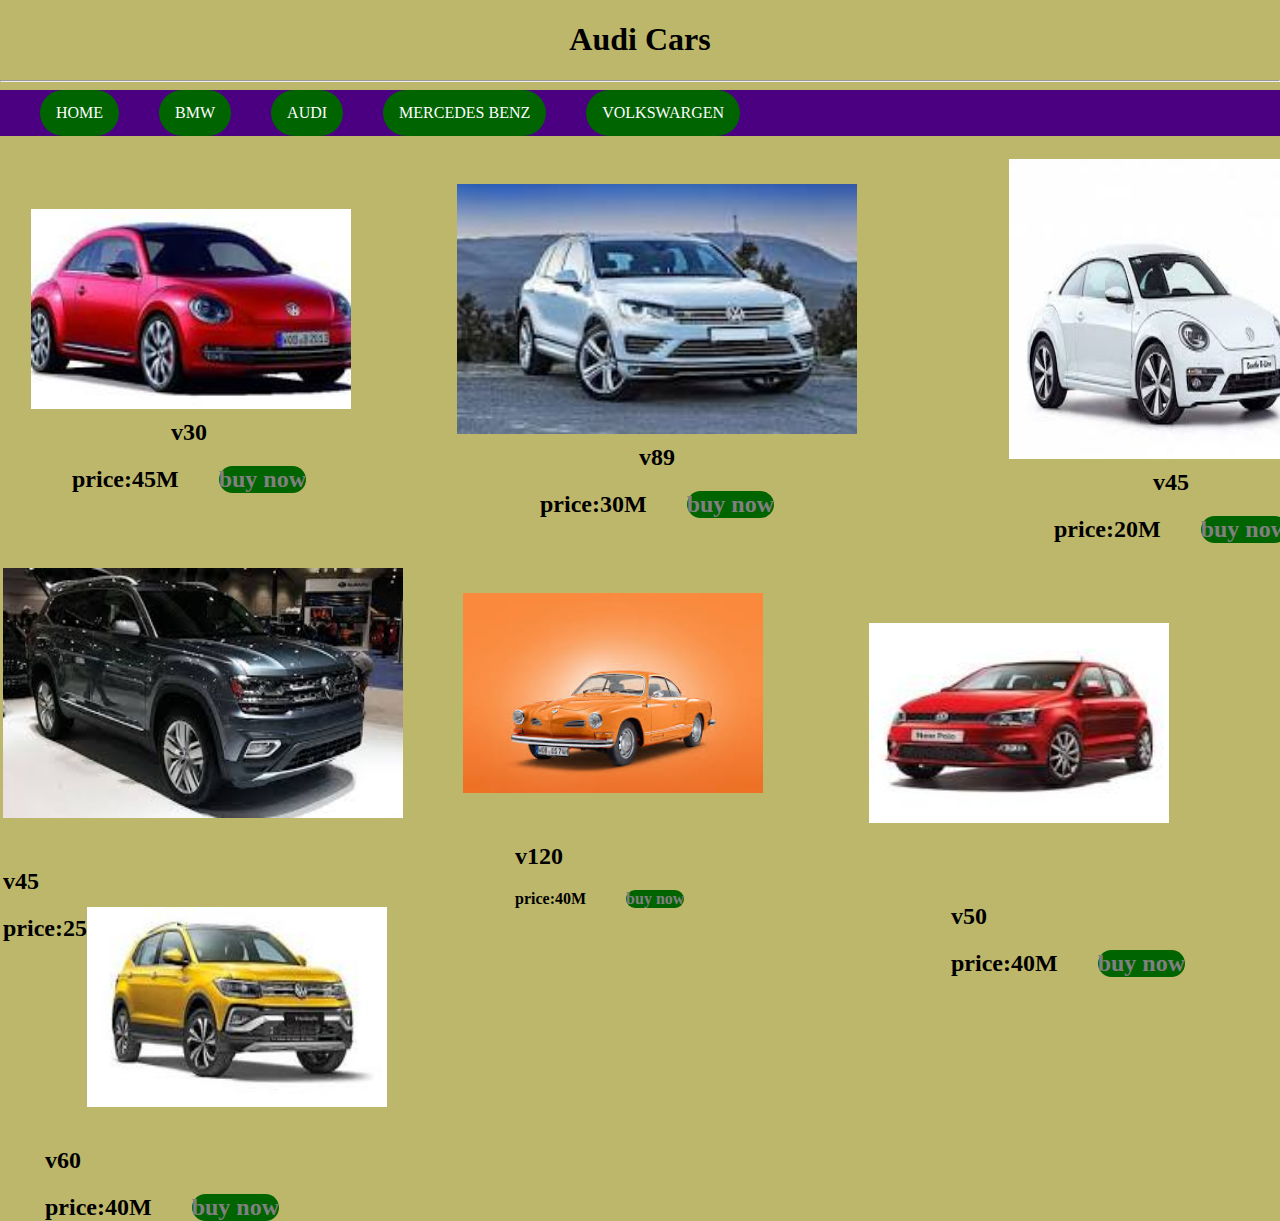
<file: vw.html>
<!DOCTYPE html>
<html>
<head>
	<meta charset="utf-8">
	<meta name="viewport" content="width=device-width, initial-scale=1">
	<title></title>
	<style type="text/css">
		body{
			background-image: unset;
	margin: 0px;
	padding: 0px;
	background-color: darkkhaki;
}
	.header{
	margin-top: -40px;
	padding: 0px;
	background:royalblue;
	height: 50px;
	font-weight: bold;
	text-align: center;
}
.header > p{
	padding: 15px;
	font-size: 30px;
	text-align: center;
}
#nav_ul{
  list-style-type: none;
  margin: 0;
  padding: 0;
  overflow: hidden;
  background: indigo;
}


#nav_ul a:hover {
  background-color:yellow;
  color: black;
}

#nav_ul>li {
  float: left;
}

#nav_ul>li a {
  display:block;
  color: white;
  text-align: center;
  padding: 14px 16px;
  text-decoration: none;
}
.pole{
	height:200px;
	width: 100;
	float: left;
	padding: 10px;
	margin-left: 4px;
}
.zigga{
	width: 400px;
	height: 250px;
	float: left;
    padding:10px;
    margin-left:-10px;
}
.iwobi{
	width: 400px;
	height: 250px;
	float: left;
	padding: 50px;
	margin-left: -50px;
}
.pop{
	width: 300px;
	height: 300px;
	float: right;
	padding: 10px;
	margin-right: 2px;
}
.ink{
	width: 300px;
	height: 200px;
	float: right;
	padding: 50px;
	margin-right: 2px;
}
.kd{
	width: 300px;
	height: 200px;
	float: right;
	padding: 80px;
	margin-right: 2px;
}
.dk{
	width: 300px;
	height: 200px;
	float: left;
	padding: 40px;
	margin-left: 2px;
}
a {
  color: hotpink;
  text-decoration: none;
  background-color:darkgreen;
  color:gray;
  padding: 14px 25px;
  text-align: center;
 display: inline-block;
 padding:0px;
 margin-left:40px;
 border-radius:50px;
 font-style:Copperplate Gothic Bold;
}


</style>
</head>
<body>
	<h1 align="center"><b>Audi Cars</b></h1>
	<hr>
	<nav class="horizontal">
	<ul id="nav_ul">
		<li><a href="home.html">HOME</a></li>
		<li><a href="bmw.html">BMW</a></li>
		<li><a href="audi.html">AUDI</a></li>
		<li><a href="mc.html">MERCEDES BENZ</a></li>
		<li><a href="vw.html">VOLKSWARGEN</a></li>
		</ul>
</nav>
	<table >
	<tr>
	 						<th><div class="pole"> <img src="v3.jpg" class="pole"><h2><b>v30<b><br></h2><h2><b>price:45M<a href="buynow.html">buy now</a></b></h2></div></th>
	 						<th><div class="zigga"> <img src="v4.jpg" class="zigga"><h2><b>v89<b><br></h2><h2><b>price:30M<a href="buynow.html">buy now</a></b></h2></div></th>
	 						<th><div class="pop"> <img src="v5.jpg" class="pop"><h2><b>v45<b><br></h2><h2><b>price:20M<a href="buynow.html">buy now</a></b></h2></div></th></tr>
	 				<tr>    <td><div class="iwobi"> <img src="v6.jpg" class="iwobi"><h2><b>v45<b><br></h2><h2><b>price:25M<a href="buynow.html">buy now</a></b></h2></div></td>
	 						<td><div class="ink"> <img src="v7.jpg" class="ink"><h2><h2><b>v120<b><br></h2><b>price:40M<a href="buynow.html">buy now</a></b></h2></div></div></td>
	 						<td><div class="kd"> <img src="v2.jpg" class="kd"><h2><b>v50<b><br></h2><h2><b>price:40M<a href="buynow.html">buy now</a></b></h2></div></div></td></tr>
	 						<tr>
	 						<td><div class="dk"> <img src="v1.jpg" class="dk"><h2><b>v60<b><br></h2><h2><b>price:40M<a href="buynow.html">buy now</a></b></h2></div></div></td></tr>
	 						
</table>
</body>
</html>
</file>
<file: style.css>
*{
	box-sizing: border-box;
}
body{
	margin: 0px;
	padding: 0px;
	background-color: lightgrey;
	
}
.header{
	margin-top: -40px;
	padding: 0px;
	background:hotginger;
	height: 50px;
	font-weight: bold;
	text-align: center;
	
	
}
.header > p{
	padding: 15px;
	font-size: 30px;
}
#nav_ul{
  list-style-type: none;
  margin: 0;
  padding: 0;
  overflow: hidden;
  background: indigo;
}


#nav_ul a:hover {
  background-color:yellow;
  color: black;
}

#nav_ul>li {
  float: left;
}

#nav_ul>li a {
  display:block;
  color: white;
  text-align: center;
  padding: 14px 16px;
  text-decoration: none;
}
.aside>ul{
 list-style-type: none;
  margin: 0;
  padding: 0;
  background:skyblue;
  width: 20%;
  display: inline-block;
}
.aside>ul>li a {
  text-decoration: none;
  color: white;
  padding: 10px; 10px;
}
.fprofile{
	height:200px;
	width: 53%;
	background-color: darkcyan;
	display: inline-block;
	position: relative;
	left: 21%;
	top: -50px;
}
.profile{
	width: 190px;
	height: 190px;
	border-radius:360px;
    float: left;
    padding:-10px;
    margin-left:4px;
  }
.about{
	padding: 10px;
	width: 53%;
	background-color: lightcyan;
	text-align: justify;
	position: relative;
	left: 21%;
	top: -40px;
}
.content{
	background-color: white;
}
.lis{
	width: 53%;
	background-color: hotcyan;
	position: relative;
	left: 21%;
	top: -30px;
	font-weight: bold;
}
.lis>.fst{
	list-style-type: upper-alpha;
	width: 47%;
	display: inline-block;
	background-color: brown;
	color: black;
	margin-left: 10px;

}
.lis>.scd{
	list-style-type: upper-roman;
	width: 47%;
	display: inline-block;
	background-color: forestgreen;
	color: white;
	margin-left: 20px;
	
}
footer{
	background-color: dimgrey;
	text-align: center;
	padding: 10px;
	color: white;
	position: relative;
	top: 35px;
}
#lol{
	margin-left:1000px;
	margin-top:-580px;
	
}
#kk{
	width:300px;
	height: 150px;
	padding:10px;
	margin-top:60px;
}
#kkk{
	width:300px;
	height:150px;
	padding:10px;
}
#kkhh{
	width:300px;
	height: 150px;
	padding: 10px;
}
</file>
